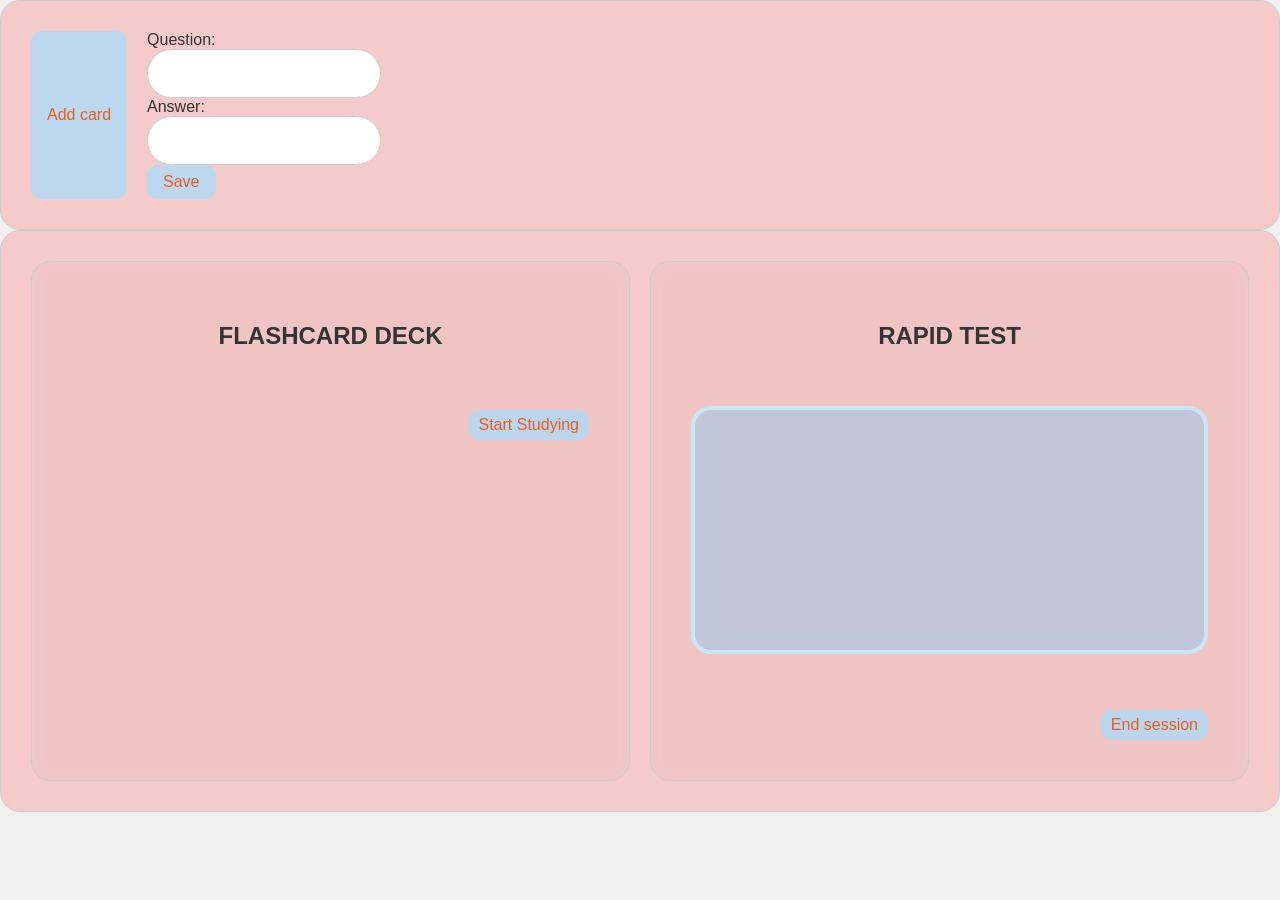
<file: starter-project/index.html>
<!DOCTYPE html>
<html lang="en">
<head>
  <meta charset="UTF-8">
  <meta name="viewport" content="width=device-width, initial-scale=1.0">
  <title>Flashcard App</title>
  <link rel="stylesheet" href="styles.css">
</head>
<body>
   
  <div id="createcard"> 
    <! In this section we are creating flash card>
  
  <div id="cardformbox" hidden> 
    <button id="toggleform">Add card</button>
    
    <form id="cardform" >
    <div class="form-group">
      <label for="question">Question: </label>
      <input type="text" id ="question">
    </div>
    
    <div class ="form-group">
      <label for="answer">Answer: </label>
      <input type="text" id ="answer">
    </div>
    <button type="submit">Save</button>
  </form>
</div>
  </div>
  <div id="panels">
<section id="managecard">
  <h2>FLASHCARD DECK</h2>
  <Ul id="cardlist"></Ul>
  <button id="startbutn" disabled>Start Studying</button>

</section>

<section id="studysession">
  <h2>RAPID TEST</h2>
  <p id="progress"> </p>
  <div class="flip-scene" id="flip-scene">
  <div class="flip-inner" id="flip-inner">
    <div class="face front" id="card-front"></div>
    <div class="face back" id="card-back"></div>
  </div>
</div>

  <div id="grade-row" hidden>
      <button id="wrong-btn">Incorrect</button>
      <button id="right-btn">Correct</button>
    </div>

    <button id="end-btn">End session</button>

</section>
</div>


  <script src="script.js"></script>
</body>
</html>
</file>
<file: starter-project/styles.css>
body {
  font-family: 'Arial', sans-serif;
  background-color: #f0f0f0;
  color: #333;
  margin: 0;
  padding: 0;
  background-image: url('https://images.unsplash.com/photo-1507525428034-b723cf961d3e');
}

main {
  display: grid;
  grid-template-columns: 2, 1fr;      /* phone: one column */
  gap: 30px;
  max-width: 2000px;
  margin: 0 auto;
  padding: 16px;

  
}

@media (min-width: 800px) {
  #panels{ flex-direction: column; }
}

#toggleform :hover{
  width: auto;
  padding: 6px 16px;
  display: flex;
  justify-content: center;
  align-self: center;
  margin-bottom: 20px;
  justify-self: start;
  border-radius: 20px;
  pointer-events: auto;
  
  
}
#form-group {
  display: flex;
  flex-direction: column;
  margin-bottom: 60px;
  border : 1px solid #ccc;
  border-radius: 50px;
}

#cardformbox{
  border : 1px solid #ccc;
  border-radius: 20px;
  display: flex;
  flex-direction: grid;
  gap: 20px;
  padding: 30px;
  background-color: #f8a3a37c;
  backdrop-filter: blur(10px);
  input, select, textarea {
    display: flex;
    padding: 16px;
    gap: 5px;
    border: 1px solid #ccc;
    border-radius: 50px;
    background: color #eef3ff;
    width:200px;
    
  }
}
  button {
    display:flex ;
    padding: 8px 16px;
    background-color:rgba(171, 219, 248, 0.775);
    color: rgb(235, 93, 32);
    border: none;
    border-radius: 10px;
    cursor: pointer;
    font-size: 1rem;
    align-items: center;
    size: 1rem;
    gap: 10px;
  }

  #panels{
    display: flex;
    flex-direction: row;
    gap: 20px;
    padding: 30px;
    background-color: #f8a3a37c;
    backdrop-filter: blur(10px);
    border-radius: 20px;
    text-align: center;
    border: 1px solid #ccc;
    border-radius: 20px;
  }
  #panels section{
    display: flex;
    flex:1;
    flex-direction: column;
    gap: 20px;
    padding: 30px;
    background-color: #eecbcb9d;
    backdrop-filter: blur(10px);
    border-radius: 20px;
    text-align: center;
    border: 1px solid #ccc;
    border-radius: 20px;
    padding: 40px;

  }
  #panels button{
    align-self: self-end;
    padding: 6px 10px;


  }
  #cardlist{
    list-style-type: none;
    padding:0;
    margin:0;
    display:flex;
    flex-direction:column ;
    gap: 10px;
  }
#cardlist li{

  display: flex;
  align-items: center;
  gap: 8px;
  padding: 12px 16px;

  background-color: rgba(255, 255, 255, 0.6);
  border: 1px solid #ccc;
  border-radius: 12px;
  box-shadow: 0 2px 6px rgba(0, 0, 0, 0.1);

  font-family: 'Arial', sans-serif;
  font-size: 1.1rem;
  font-weight: bold;
  color: #333;
  text-align: left;
  box-shadow: #eecbcb9d;
}

#cardlist li::before{
  content: "\1F4D5";        
  font-size: 1.1rem;

}
#cardlist li button{
  margin-left: auto;
 flex-shrink: 0; 
}
#progress{
    gap: 20px;
    padding: 120px 100px ;
    background-color: #a5c7e89d;
    border-radius: 40px;
    text-align: center;
    border: 4px solid #cae5f5;
    border-radius: 20px;
    box-shadow: #cae5f5;
    cursor: pointer;
    perspective: 1000px;
    transition: transform 0.6secs;
    transform-style: preserve-3d;

    
}
.flip-scene{
   transform:rotateY('180deg') ;
   
}
</file>
